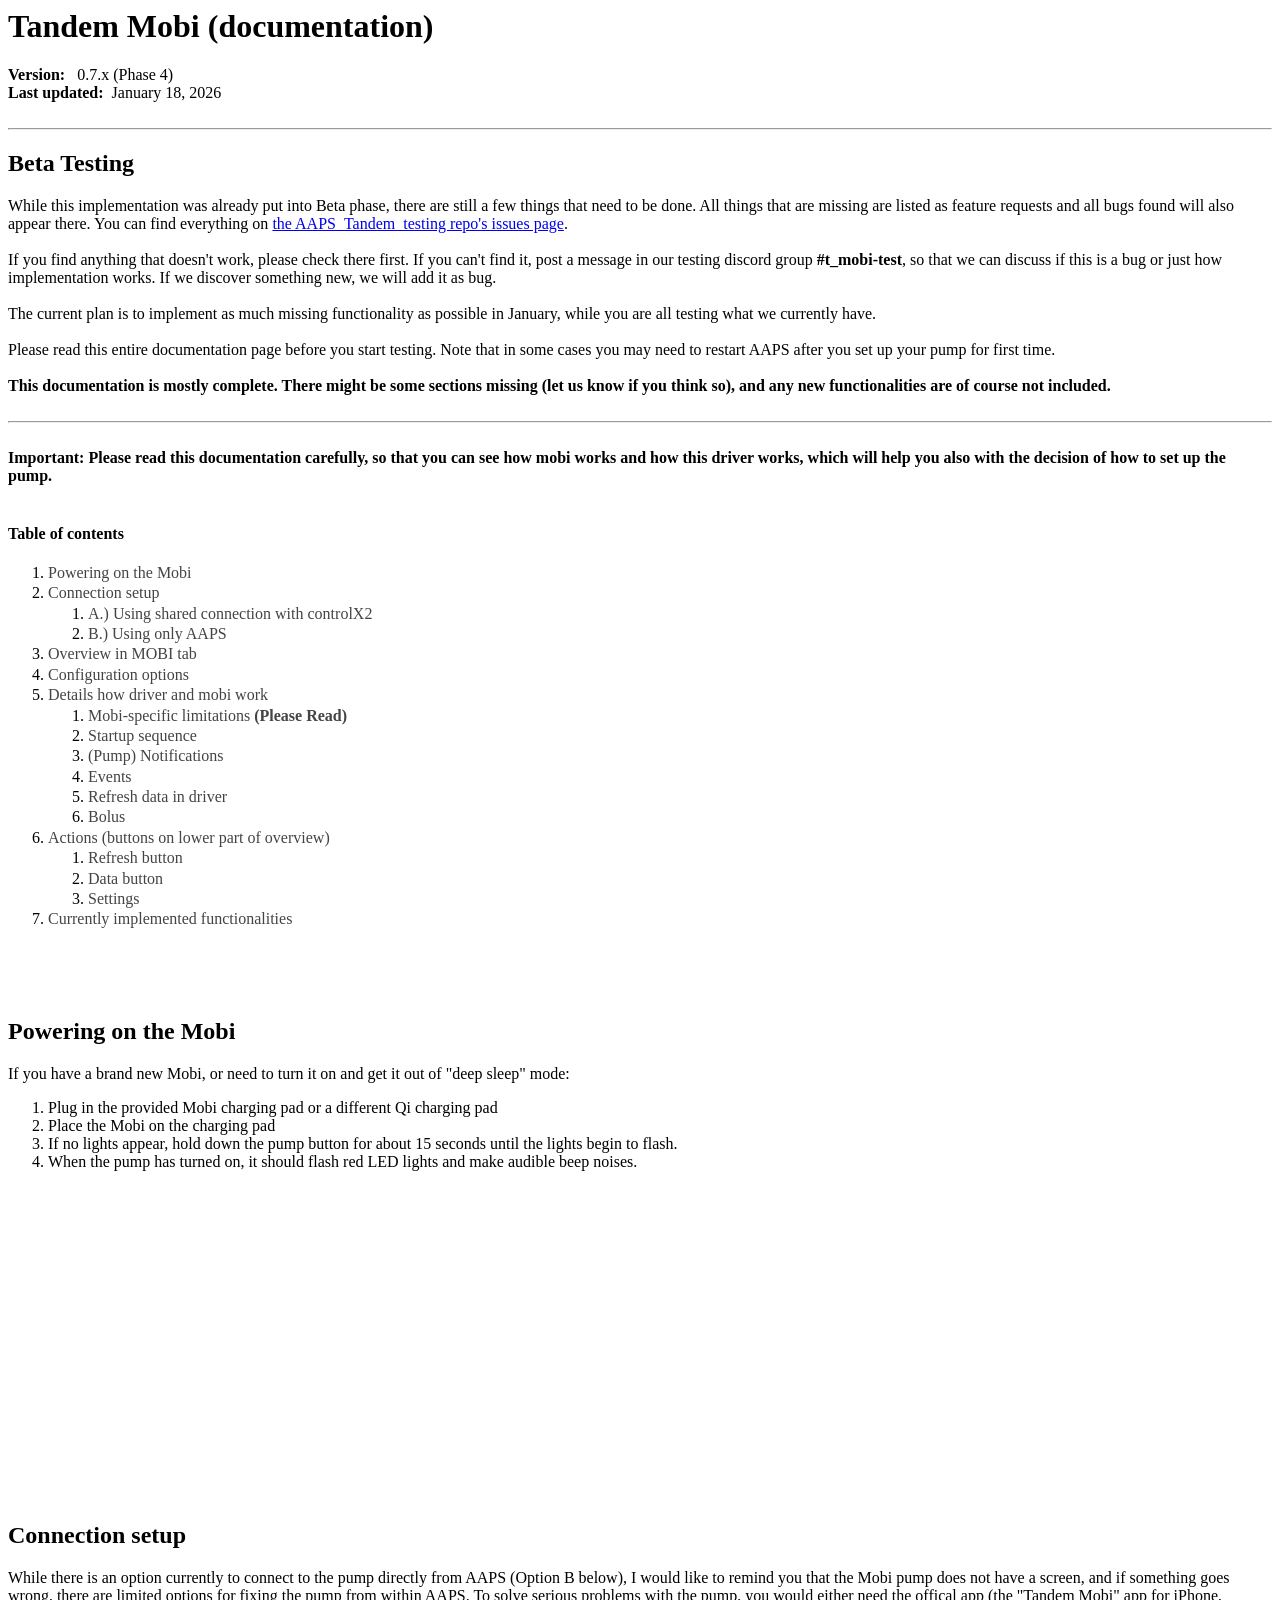
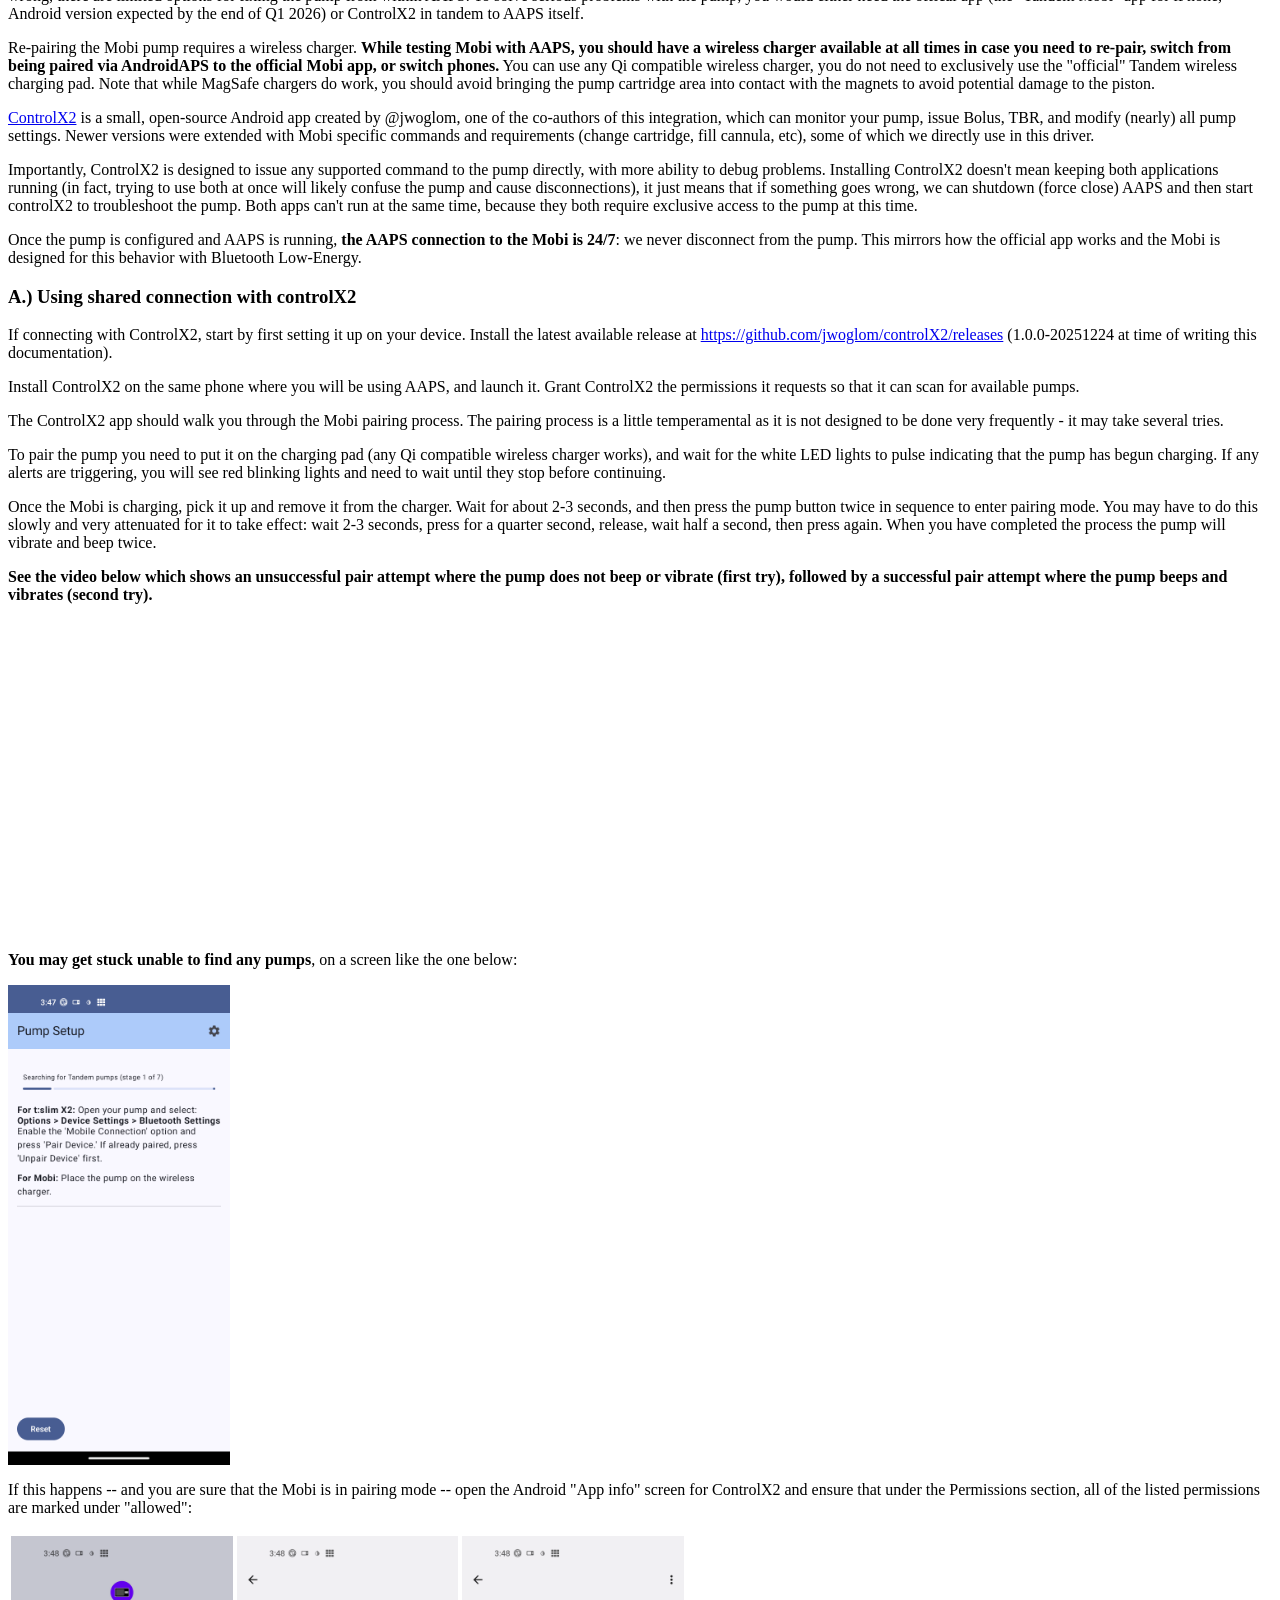
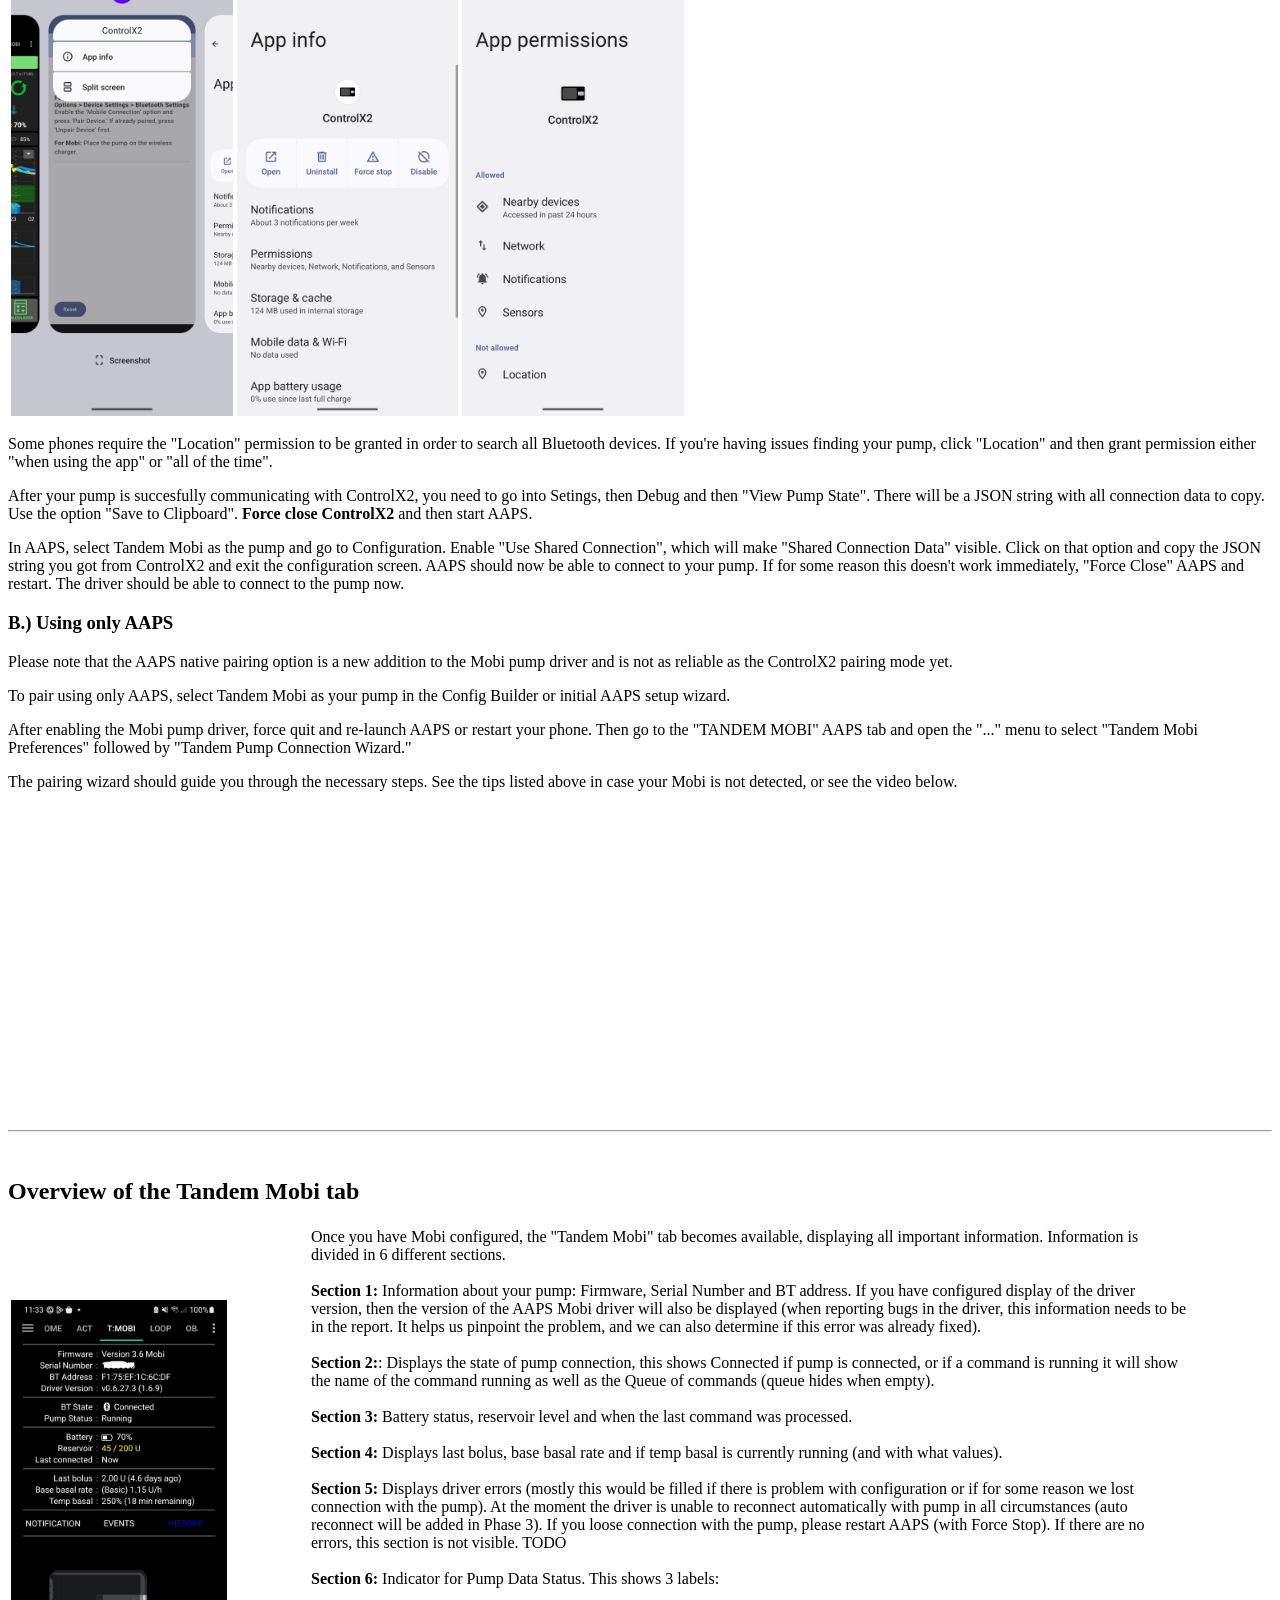
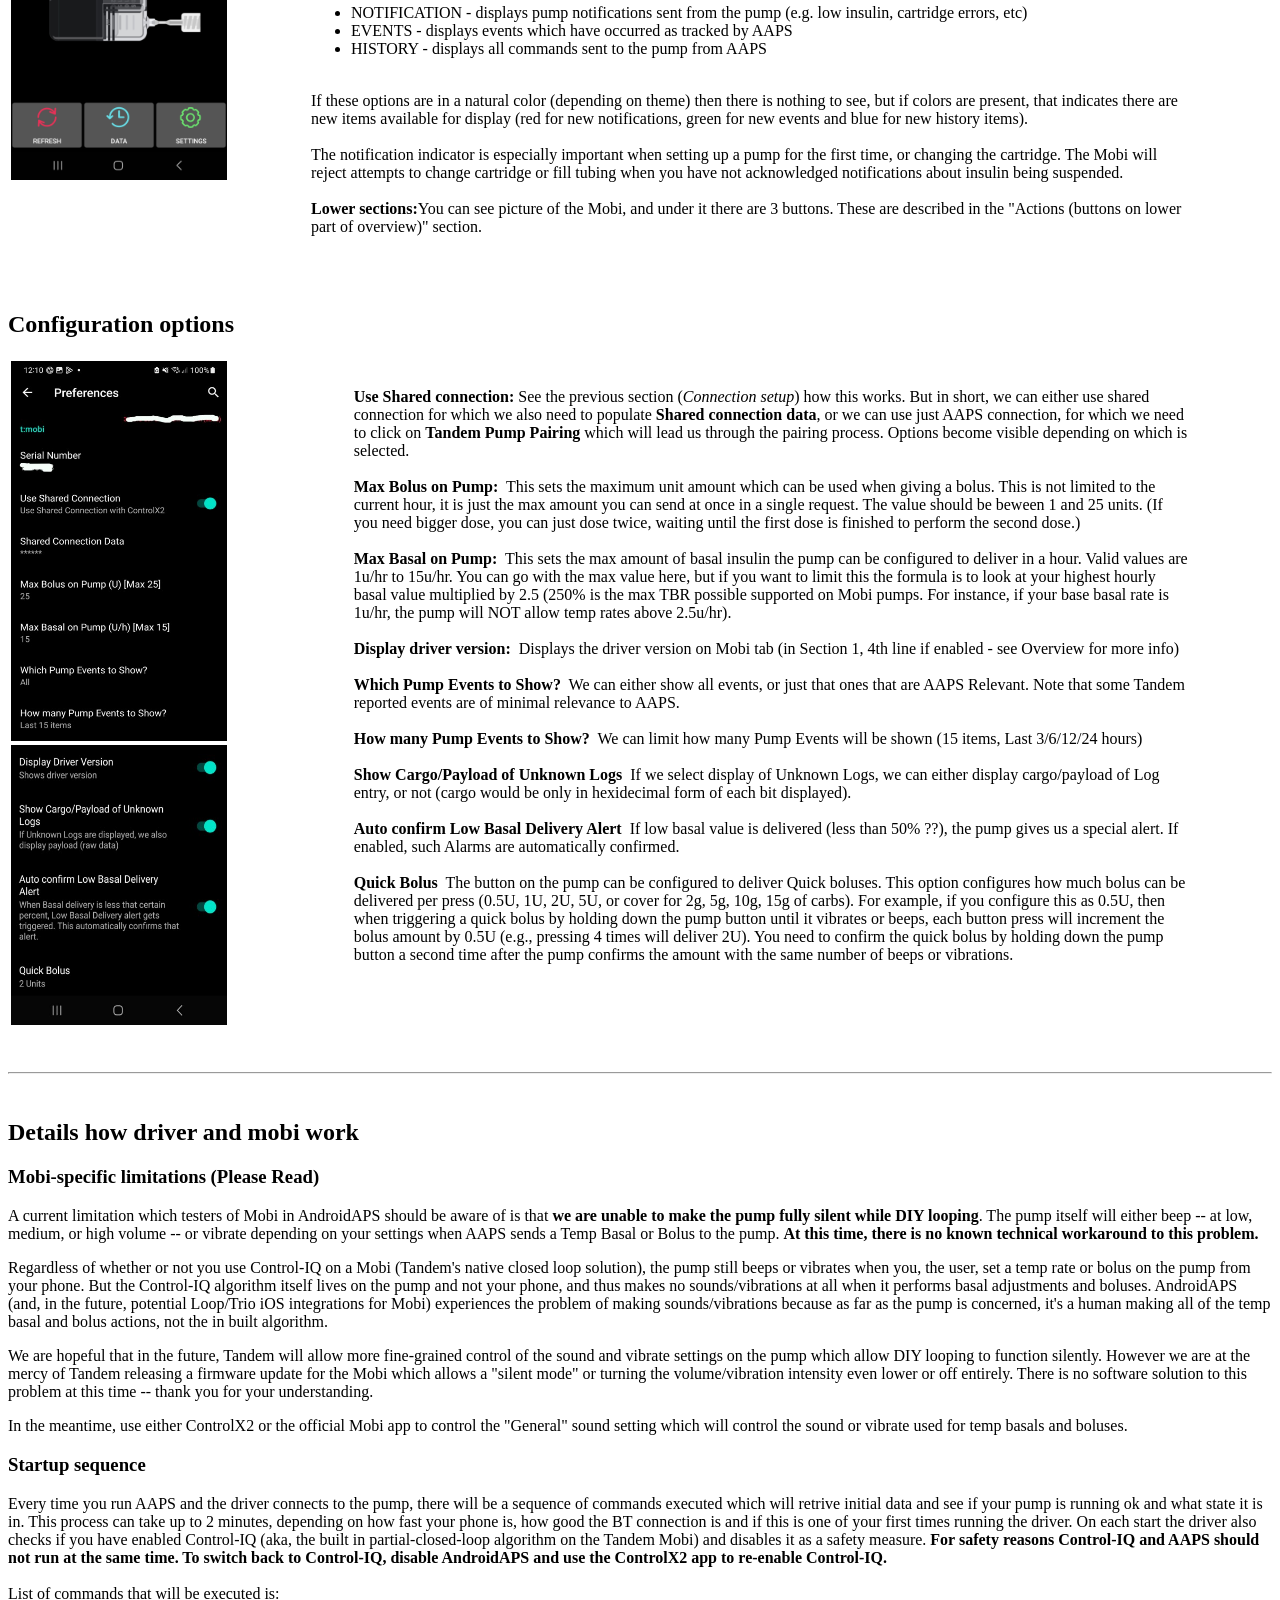
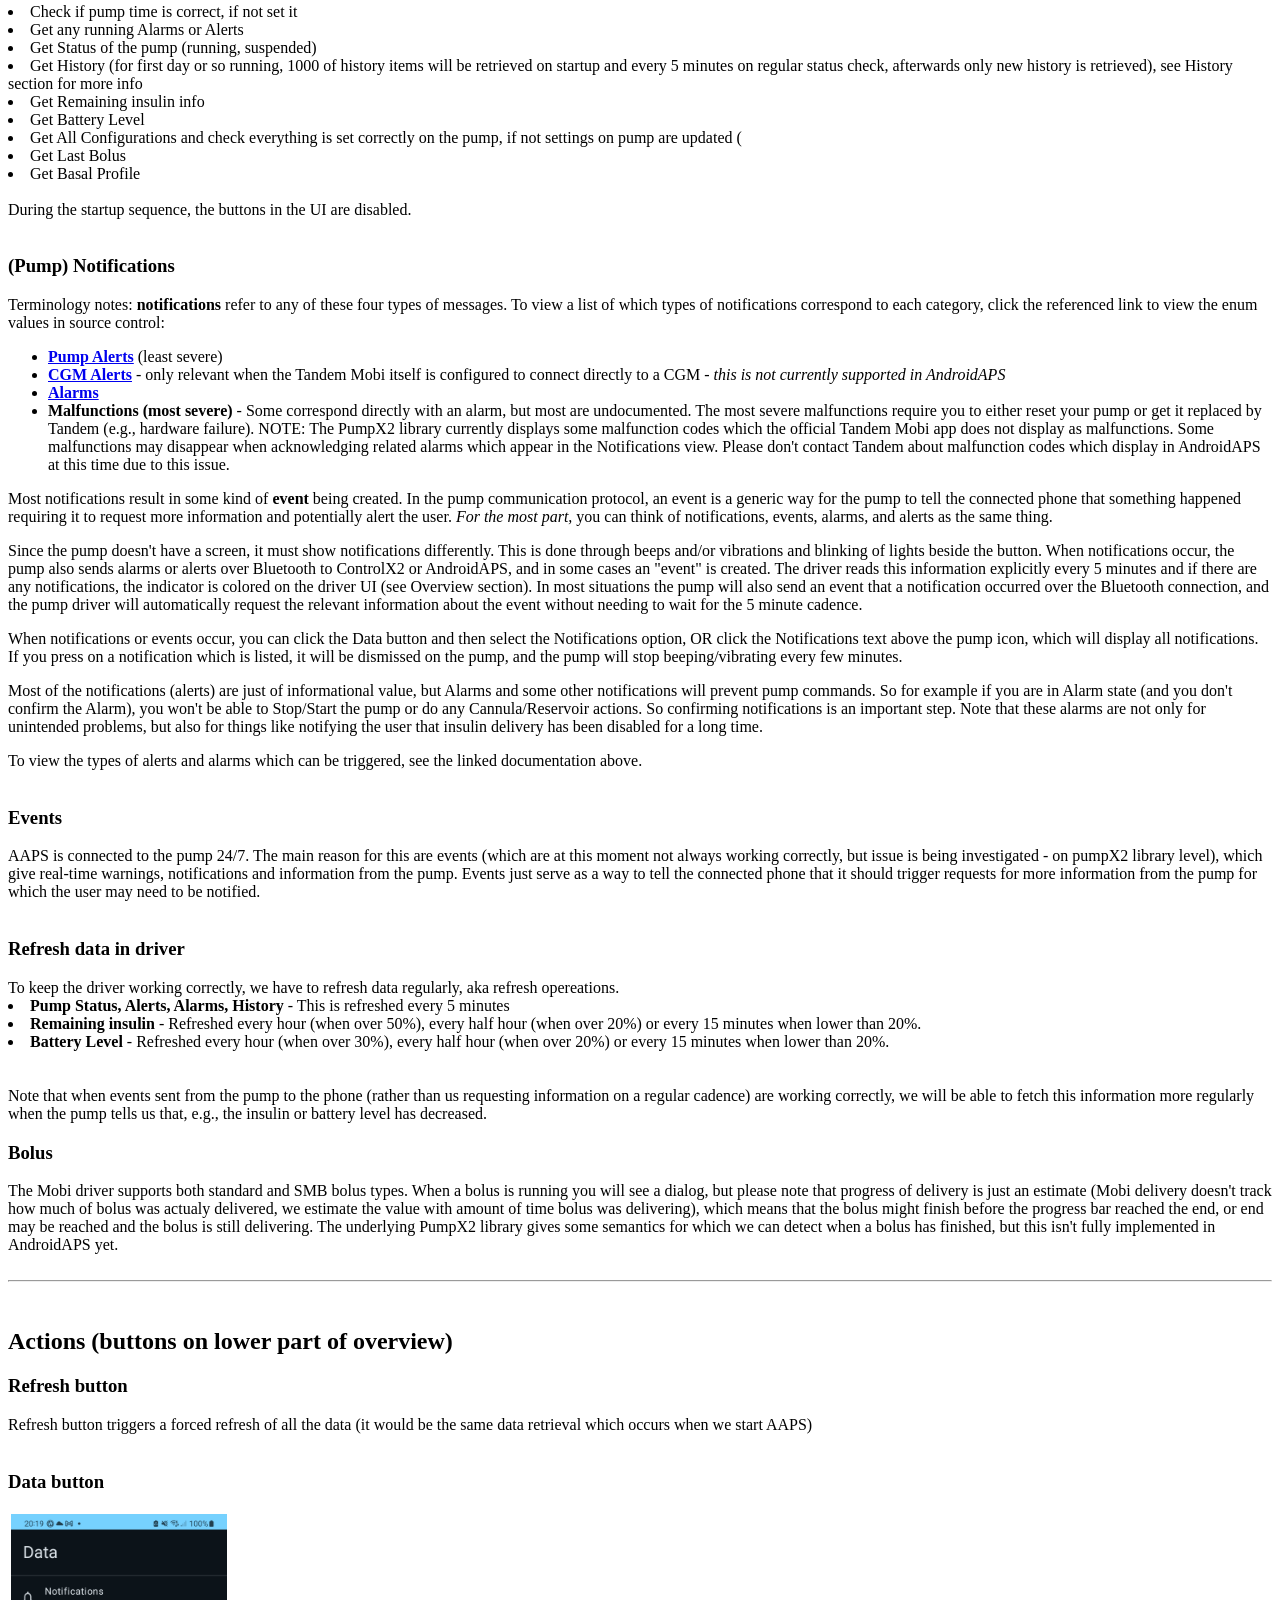
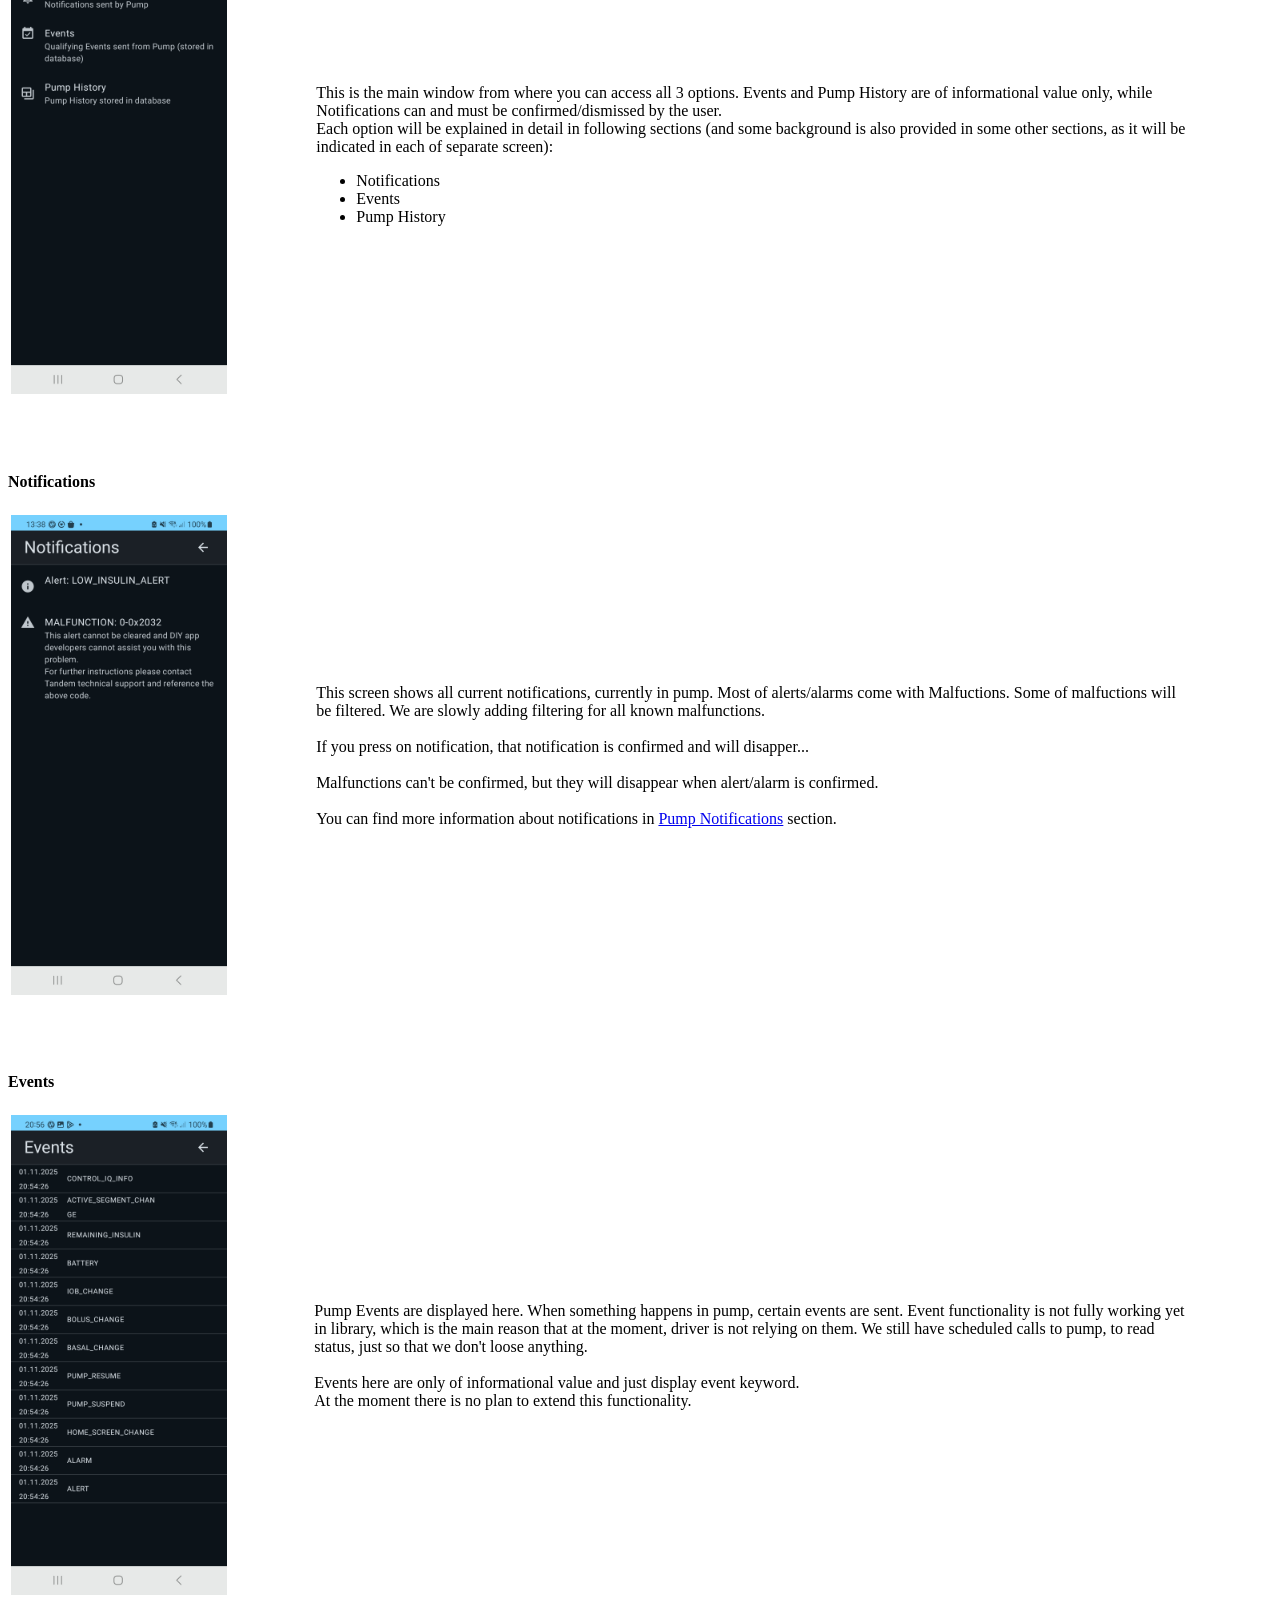
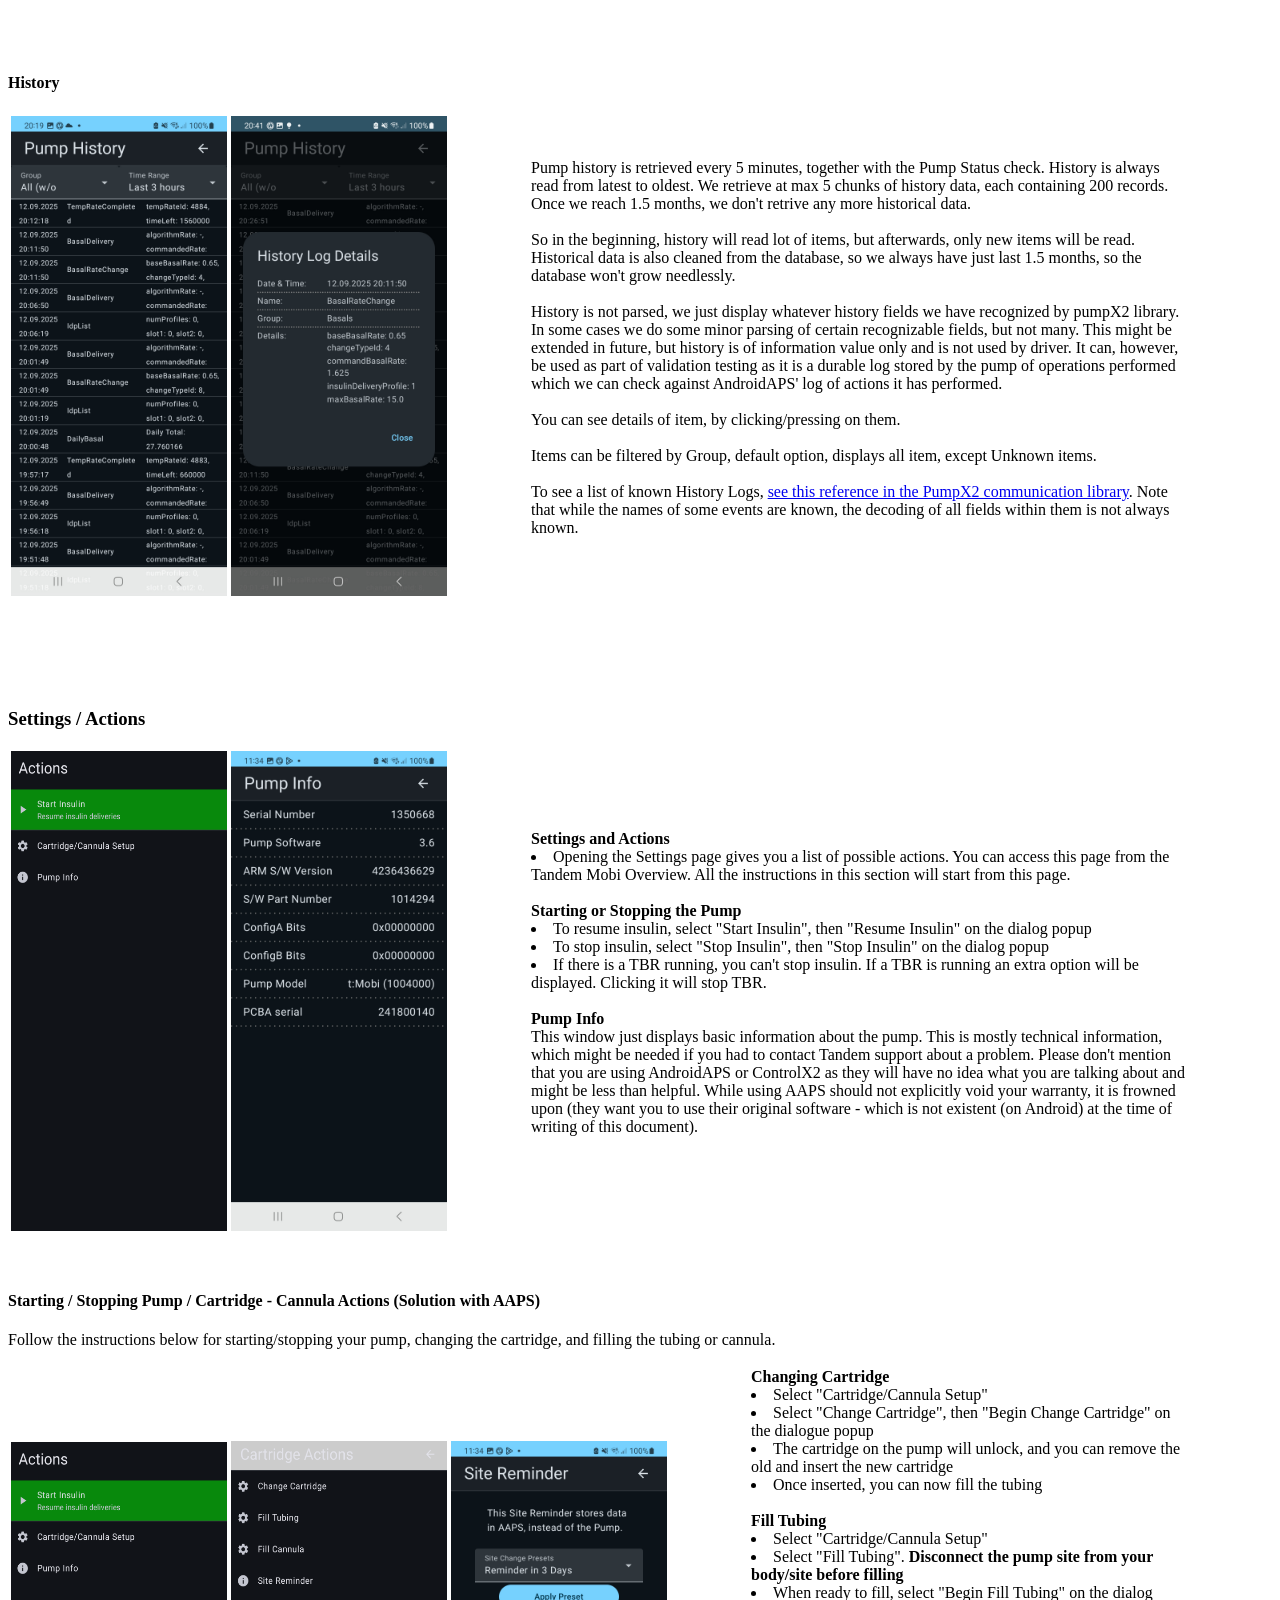
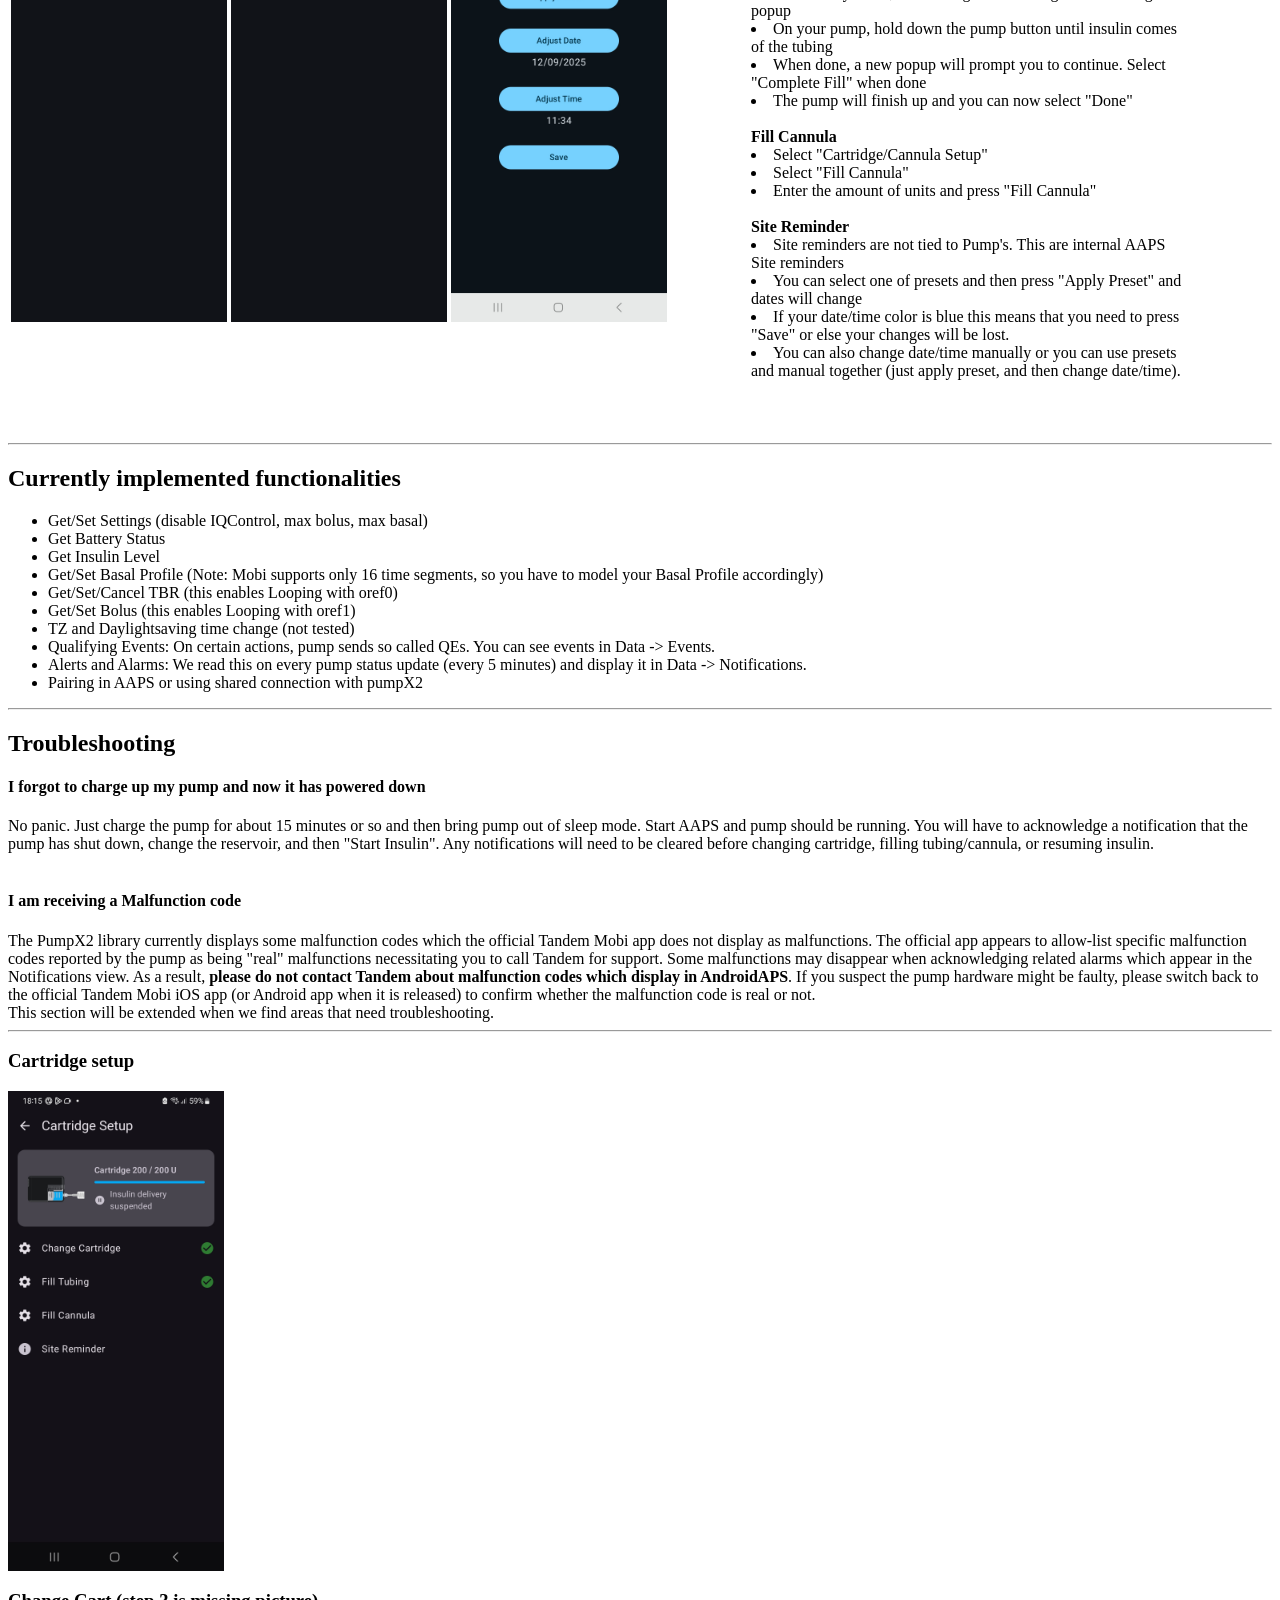
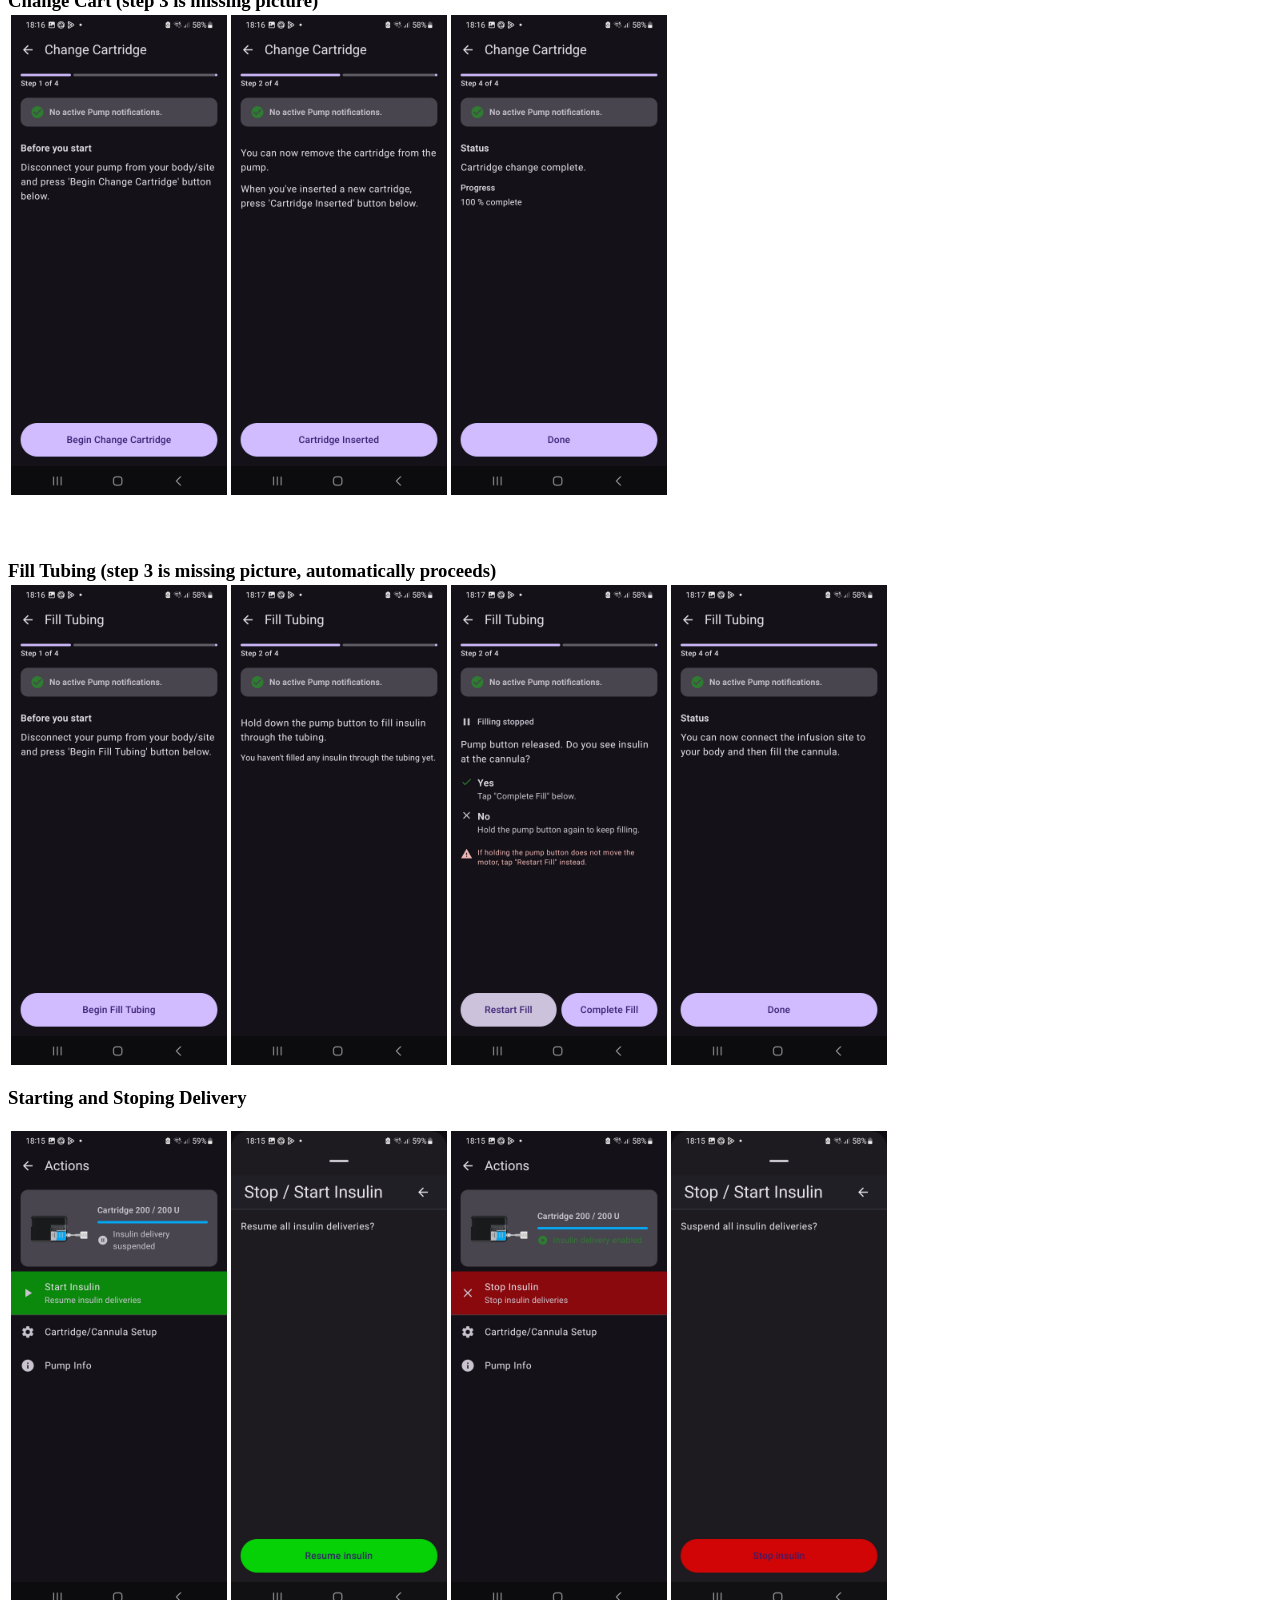
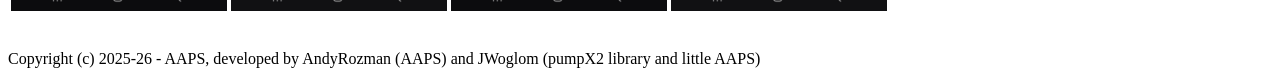
<file: docs/index.html>
<html>
<head>

<style>
#toc { position: relative; top: 0 }
#toc ul { list-style: none; margin: .25rem 0 .25rem .75rem; padding: 0; }
#toc > ul { margin-left: 0; }
#toc a { text-decoration: none; color: #444; }
#toc a.active { font-weight: 600; color: #000; }
#toc li { margin: .15rem 0; }
</style>

</head>	

<body>



<h1 id="t-mobi-documentation">Tandem Mobi (documentation)</h1>

<b>Version:</b>&nbsp;&nbsp; 0.7.x (Phase 4)<br>
<b>Last updated:</b>&nbsp;&nbsp;January 18, 2026<br><br>


<hr>

<h2>Beta Testing</h2>

While this implementation was already put into Beta phase, there are still a few things that need to be done. All things that are missing are listed as feature requests and all bugs found will also appear there. You can find everything on <a href="https://github.com/andyrozman/AAPS_Tandem_Testing/issues">the AAPS_Tandem_testing repo's issues page</a>.<br><br>

If you find anything that doesn't work, please check there first. If you can't find it, post a message in our testing discord group <b>#t_mobi-test</b>, so that we can discuss if this is a bug or just how implementation works. If we discover something new, we will add it as bug. <br><br>

The current plan is to implement as much missing functionality as possible in January, while you are all testing what we currently have.<br><br>

Please read this entire documentation page before you start testing. Note that in some cases you may need to restart AAPS after you set up your pump for first time.


<br><br>
<b>This documentation is mostly complete. There might be some sections missing (let us know if you think so), and any new functionalities are of course not included.</b>
<br><br>


<hr>




<br>


<b>Important: Please read this documentation carefully, so that you can see how mobi works and how this driver works, which will help you also with the decision of how to set up the pump.</b>

<br><br>


<h4>Table of contents</h4>

<aside id="toc"><nav class="toc">
	<ol>
		<li><a href="#powering-on-mobi">Powering on the Mobi</a></li>
		<li><a href="#connection-setup">Connection setup</a></li>
		<ol>
			<li><a href="#a-using-shared-connection">A.) Using shared connection with controlX2</a></li>
			<li><a href="#b-using-only-aaps">B.) Using only AAPS</a></li>
		</ol>
		
		<li><a href="#overview">Overview in MOBI tab</a></li>
			
		<li><a href="#configuration-options">Configuration options</a></li>
			
		<li><a href="#mobi-details">Details how driver and mobi work</a></li>
			<ol>
				<li><a href="#mobi-details-limitations">Mobi-specific limitations <b>(Please Read)</b></a></li>
				<li><a href="#mobi-details-startup-sequence">Startup sequence</a></li>
				<li><a href="#mobi-details-pump-notifications">(Pump) Notifications</a></li>
				<li><a href="#mobi-details-events">Events</a></li>
				<li><a href="#mobi-details-pump-refresh">Refresh data in driver</a></li>
				<li><a href="#mobi-details-bolus">Bolus</a></li>
			</ol>

		<li><a href="#actions">Actions (buttons on lower part of overview)</a></li>
		<ol>
			<li><a href="#actions-refresh">Refresh button</a></li>
			<li><a href="#data-button">Data button</a></li>
			<li><a href="#settings-button">Settings</a></li>
		</ol>
			
		<li>
			<a href="#currently-implemented-functionalities">Currently implemented functionalities</a>
		</li>
	</ol>
	</nav>
</aside>
<br>


<br><br>

<h2 id="powering-on-mobi">Powering on the Mobi</h2>

<p>
If you have a brand new Mobi, or need to turn it on and get it out of "deep sleep" mode:
</p>

<ol>
	<li>Plug in the provided Mobi charging pad or a different Qi charging pad</li>
	<li>Place the Mobi on the charging pad</li>
	<li>If no lights appear, hold down the pump button for about 15 seconds until the lights begin to flash.</li>
	<li>When the pump has turned on, it should flash red LED lights and make audible beep noises.</li>
</ol>

<iframe width="560" height="315" src="https://www.youtube.com/embed/nc2VPbao0fs?si=O1J9_QWh5SiorxDO" title="YouTube video player" frameborder="0" allow="accelerometer; autoplay; clipboard-write; encrypted-media; gyroscope; picture-in-picture; web-share" referrerpolicy="strict-origin-when-cross-origin" allowfullscreen></iframe>


<h2 id="connection-setup">Connection setup</h2>

<p>
While there is an option currently to connect to the pump directly from AAPS (Option B below), I would like to remind you that the Mobi pump does not have a screen, and if something goes wrong, there are limited options for fixing the pump from within AAPS. To solve serious problems with the pump, you would either need the offical app (the "Tandem Mobi" app for iPhone, Android version expected by the end of Q1 2026) or ControlX2 in tandem to AAPS itself. 
</p>

<p>
Re-pairing the Mobi pump requires a wireless charger. <b>While testing Mobi with AAPS, you should have a wireless charger available at all times in case you need to re-pair, switch from being paired via AndroidAPS to the official Mobi app, or switch phones.</b> You can use any Qi compatible wireless charger, you do not need to exclusively use the "official" Tandem wireless charging pad. Note that while MagSafe chargers do work, you should avoid bringing the pump cartridge area into contact with the magnets to avoid potential damage to the piston.
</p>

<p><a href="https://github.com/jwoglom/controlX2" target="_blank">ControlX2</a> is a small, open-source Android app created by @jwoglom, one of the co-authors of this integration, which can monitor your pump, issue Bolus, TBR, and modify (nearly) all pump settings. Newer versions were extended with Mobi specific commands and requirements (change cartridge, fill cannula, etc), some of which we directly use in this driver.
</p>

<p>
Importantly, ControlX2 is designed to issue any supported command to the pump directly, with more ability to debug problems. Installing ControlX2 doesn't mean keeping both applications running (in fact, trying to use both at once will likely confuse the pump and cause disconnections), it just means that if something goes wrong, we can shutdown (force close) AAPS and then start controlX2 to troubleshoot the pump. Both apps can't run at the same time, because they both require exclusive access to the pump at this time.</p>

<p>
Once the pump is configured and AAPS is running, <b>the AAPS connection to the Mobi is 24/7</b>: we never disconnect from the pump. This mirrors how the official app works and the Mobi is designed for this behavior with Bluetooth Low-Energy.
</p>

<h3 id="a-using-shared-connection">A.) Using shared connection with controlX2</h3>

<p>
If connecting with ControlX2, start by first setting it up on your device. Install the latest available release at <a href="https://github.com/jwoglom/controlX2/releases">https://github.com/jwoglom/controlX2/releases</a> (1.0.0-20251224 at time of writing this documentation).
</p>

<p>Install ControlX2 on the same phone where you will be using AAPS, and launch it. Grant ControlX2 the permissions it requests so that it can scan for available pumps.</p>




<p>The ControlX2 app should walk you through the Mobi pairing process. The pairing process is a little temperamental as it is not designed to be done very frequently - it may take several tries.</p>


<p>To pair the pump you need to put it on the charging pad (any Qi compatible wireless charger works), and wait for the white LED lights to pulse indicating that the pump has begun charging. If any alerts are triggering, you will see red blinking lights and need to wait until they stop before continuing.
</p>

<p>Once the Mobi is charging, pick it up and remove it from the charger. Wait for about 2-3 seconds, and then press the pump button twice in sequence to enter pairing mode. You may have to do this slowly and very attenuated for it to take effect: wait 2-3 seconds, press for a quarter second, release, wait half a second, then press again. When you have completed the process the pump will vibrate and beep twice.
</p>


<p><b>See the video below which shows an unsuccessful pair attempt where the pump does not beep or vibrate (first try), followed by a successful pair attempt where the pump beeps and vibrates (second try).</b></p>

<iframe width="560" height="315" src="https://www.youtube.com/embed/u6wuikEiY8Y?si=EtaQcazjwF19vm9A" title="YouTube video player" frameborder="0" allow="accelerometer; autoplay; clipboard-write; encrypted-media; gyroscope; picture-in-picture; web-share" referrerpolicy="strict-origin-when-cross-origin" allowfullscreen></iframe>



<p><b>You may get stuck unable to find any pumps</b>, on a screen like the one below:</p>

<img src="./pics/controlx2_pairing_stuck.png" height="480" />

<br />

<p>
If this happens -- and you are sure that the Mobi is in pairing mode -- open the Android "App info" screen for ControlX2 and ensure that under the Permissions section, all of the listed permissions are marked under "allowed":
</p>

<table>
	<tr>
		<td>
			<img src="./pics/controlx2_appinfo_1.png" height="480" />
		</td>
		<td>
			<img src="./pics/controlx2_appinfo_2.png" height="480" />
		</td>
		<td>
			<img src="./pics/controlx2_appinfo_3.png" height="480" />
		</td>
	</tr>
</table>

<p>
	Some phones require the "Location" permission to be granted in order to search all Bluetooth devices. If you're having issues finding your pump, click "Location" and then grant permission either "when using the app" or "all of the time".
</p>

<p>After your pump is succesfully communicating with ControlX2, you need to go into Setings, then Debug and then "View Pump State". There will be a JSON string with all connection data to copy. Use the option &quot;Save to Clipboard&quot;. <b>Force close ControlX2</b> and then start AAPS.
</p>
<p>
In AAPS, select Tandem Mobi as the pump and go to Configuration. Enable &quot;Use Shared Connection&quot;, which will make &quot;Shared Connection Data&quot; visible. Click on that option and copy the JSON string you got from ControlX2 and exit the configuration screen. AAPS should now be able to connect to your pump. If for some reason this doesn&#39;t work immediately, &quot;Force Close&quot; AAPS and restart. The driver should be able to connect to the pump now.</p>




<h3 id="b-using-only-aaps">B.) Using only AAPS</h3>
<p>
Please note that the AAPS native pairing option is a new addition to the Mobi pump driver and is not as reliable as the ControlX2 pairing mode yet.
</p>

<p>
To pair using only AAPS, select Tandem Mobi as your pump in the Config Builder or initial AAPS setup wizard.
</p>

<p>
After enabling the Mobi pump driver, force quit and re-launch AAPS or restart your phone. Then go to the "TANDEM MOBI" AAPS tab and open the "..." menu to select "Tandem Mobi Preferences" followed by "Tandem Pump Connection Wizard."
</p>

<p>
The pairing wizard should guide you through the necessary steps. See the tips listed above in case your Mobi is not detected, or see the video below.
</p>


<iframe width="560" height="315" src="https://www.youtube.com/embed/wsXEqxq8lGg?si=_dJgX8SW_7qELPxx" title="YouTube video player" frameborder="0" allow="accelerometer; autoplay; clipboard-write; encrypted-media; gyroscope; picture-in-picture; web-share" referrerpolicy="strict-origin-when-cross-origin" allowfullscreen></iframe>


<hr>
<br>

<h2 id="overview">Overview of the Tandem Mobi tab</h2>

<table>
<tr>
	<td>
		<img src="./pics/overview_v2.jpg" height="480" width="216" alt="Overview">
	</td>
	<td>
		
		<blockquote><blockquote>
		
		Once you have Mobi configured, the "Tandem Mobi" tab becomes available, displaying all important information. Information is divided in 6 different sections.<br><br>
	
	<b>Section 1:</b> Information about your pump: Firmware, Serial Number and BT address. If you have configured display of the driver version, then the version of the AAPS Mobi driver will also be displayed (when reporting bugs in the driver, this information needs to be in the report. It helps us pinpoint the problem, and we can also determine if this error was already fixed). <br><br>
	
	<b>Section 2:</b>: Displays the state of pump connection, this shows Connected if pump is connected, or if a command is running it will show the name of the command running as well as the Queue of commands (queue hides when empty). <br><br>
	
	<b>Section 3:</b> Battery status, reservoir level and when the last command was processed. <br><br>
	
	<b>Section 4:</b> Displays last bolus, base basal rate and if temp basal is currently running (and with what values). <br><br>
	
	<b>Section 5:</b> Displays driver errors (mostly this would be filled if there is problem with configuration or if for some reason we lost connection with the pump). At the moment the driver is unable to reconnect automatically with pump in all circumstances (auto reconnect will be added in Phase 3). If you loose connection with the pump, please restart AAPS (with Force Stop). If there are no errors, this section is not visible. TODO<br><br>
	
	<b>Section 6:</b> Indicator for Pump Data Status. This shows 3 labels:
	<ul>
		<li>NOTIFICATION - displays pump notifications sent from the pump (e.g. low insulin, cartridge errors, etc)</li>
		<li>EVENTS - displays events which have occurred as tracked by AAPS</li>
		<li>HISTORY - displays all commands sent to the pump from AAPS</li>
	</ul>
	<br>
	If these options are in a natural color (depending on theme) then there is nothing to see, but if colors are present, that indicates there are new items available for display (red for new notifications, green for new events and blue for new history items). <br><br>

	The notification indicator is especially important when setting up a pump for the first time, or changing the cartridge. The Mobi will reject attempts to change cartridge or fill tubing when you have not acknowledged notifications about insulin being suspended.

	<br><br>
	
	<b>Lower sections:</b>You can see picture of the Mobi, and under it there are 3 buttons. These are described in the "Actions (buttons on lower part of overview)" section.
	
	
	</blockquote></blockquote>
	
	</td>
</tr>


</table>



<br><br>

<h2 id="configuration-options">Configuration options</h2>

<table>
<tr>
	<td>
		
		<img src="./pics/pref_v2_up.jpg" height="380" width="216" alt="Settings 1"> &nbsp;
		<img src="./pics/pref_v2_down.jpg" height="280" width="216" alt="Settings 2">
		
		</td>

	<td> 
		<blockquote><blockquote>
		
		<b>Use Shared connection: </b> See the previous section (<i>Connection setup</i>) how this works. But in short, we can either use shared connection for which we also need to populate <b>Shared connection data</b>, or we can use just AAPS connection, for which we need to click
		on <b>Tandem Pump Pairing</b> which will lead us through the pairing process. Options become visible depending on which is selected.<br><br>
		 
		<b>Max Bolus on Pump:</b>&nbsp;&nbsp;This sets the maximum unit amount which can be used when giving a bolus. This is not limited to the current hour, it is just the max amount you can send at once in a single request. The value should be beween 1 and 25 units. (If you need bigger dose, you can just dose twice, waiting until the first dose is finished to perform the second dose.)<br><br>
		
		<b>Max Basal on Pump:</b>&nbsp;&nbsp;This sets the max amount of basal insulin the pump can be configured to deliver in a hour. Valid values are 1u/hr to 15u/hr. You can go with the max value here, but if you want to limit this the formula is to look at your highest hourly basal value multiplied by 2.5 (250% is the max TBR possible supported on Mobi pumps. For instance, if your base basal rate is 1u/hr, the pump will NOT allow temp rates above 2.5u/hr).<br><br>
		
		<b>Display driver version:</b>&nbsp;&nbsp;Displays the driver version on Mobi tab (in Section 1, 4th line if enabled - see Overview for more info)<br><br>
		
		<b>Which Pump Events to Show?</b>&nbsp;&nbsp;We can either show all events, or just that ones that are AAPS Relevant. Note that some Tandem reported events are of minimal relevance to AAPS.<br><br>
		
		<b>How many Pump Events to Show?</b>&nbsp;&nbsp;We can limit how many Pump Events will be shown (15 items, Last 3/6/12/24 hours)<br><br>

		<b>Show Cargo/Payload of Unknown Logs</b>&nbsp;&nbsp;If we select display of Unknown Logs, we can either display cargo/payload of Log entry, or not (cargo would be only in hexidecimal form of each bit displayed).<br><br>
		
		<b>Auto confirm Low Basal Delivery Alert</b>&nbsp;&nbsp;If low basal value is delivered (less than 50% ??), the pump gives us a special alert. If enabled, such Alarms are automatically confirmed.<br><br>

		<b>Quick Bolus</b>&nbsp;&nbsp;The button on the pump can be configured to deliver Quick boluses. This option configures how much bolus can be delivered per press (0.5U, 1U, 2U, 5U, or cover for 2g, 5g, 10g, 15g of carbs). For example, if you configure this as 0.5U, then when triggering a quick bolus by holding down the pump button until it vibrates or beeps, each button press will increment the bolus amount by 0.5U (e.g., pressing 4 times will deliver 2U). You need to confirm the quick bolus by holding down the pump button a second time after the pump confirms the amount with the same number of beeps or vibrations.<br><br>

		</blockquote></blockquote>		
	</td>


</tr>


</table>






<br><br>
<hr>
<br>


<h2 id="mobi-details">Details how driver and mobi work</h2>


<h3 id="mobi-details-limitations">Mobi-specific limitations <b>(Please Read)</b></h3>

<p>
	A current limitation which testers of Mobi in AndroidAPS should be aware of is that <b>we are unable to make the pump fully silent while DIY looping</b>.
	The pump itself will either beep -- at low, medium, or high volume -- or vibrate depending on your settings when AAPS sends a Temp Basal or Bolus to the pump.
	<b>At this time, there is no known technical workaround to this problem.</b>
</p>

<p>
	Regardless of whether or not you use Control-IQ on a Mobi (Tandem's native closed loop solution), the pump still beeps or vibrates when you, the user, set a temp rate or bolus on the pump from your phone.
	But the Control-IQ algorithm itself lives on the pump and not your phone, and thus makes no sounds/vibrations at all when it performs basal adjustments and boluses.
	AndroidAPS (and, in the future, potential Loop/Trio iOS integrations for Mobi) experiences the problem of making sounds/vibrations because as far as the pump is concerned, it's a human making all of the temp basal and bolus actions, not the in built algorithm.
</p>

<p>
	We are hopeful that in the future, Tandem will allow more fine-grained control of the sound and vibrate settings on the pump which allow DIY looping to function silently.
	However we are at the mercy of Tandem releasing a firmware update for the Mobi which allows a "silent mode" or turning the volume/vibration intensity even lower or off entirely.
	There is no software solution to this problem at this time -- thank you for your understanding.
</p>

<p>
	In the meantime, use either ControlX2 or the official Mobi app to control the "General" sound setting which will control the sound or vibrate used for temp basals and boluses.
</p>

<h3 id="mobi-details-startup-sequence">Startup sequence</h3>

Every time you run AAPS and the driver connects to the pump, there will be a sequence of commands executed which will retrive initial data and see if your pump is running ok and what state it is in. This process can take up to 2 minutes, depending on how fast your phone is, how good the BT connection is and if this is one of your first times running the driver. On each start the driver also checks if you have enabled Control-IQ (aka, the built in partial-closed-loop algorithm on the Tandem Mobi) and disables it as a safety measure. <b>For safety reasons Control-IQ and AAPS should not run at the same time. To switch back to Control-IQ, disable AndroidAPS and use the ControlX2 app to re-enable Control-IQ.</b>
<br>
<br>
List of commands that will be executed is:

<li>Check if pump time is correct, if not set it</li>
<li>Get any running Alarms or Alerts</li>
<li>Get Status of the pump (running, suspended)</li>
<li>Get History (for first day or so running, 1000 of history items will be retrieved on startup and every 5 minutes on regular status check, afterwards only new history is retrieved), see History section for more info</li>
<li>Get Remaining insulin info</li>
<li>Get Battery Level</li>
<li>Get All Configurations and check everything is set correctly on the pump, if not settings on pump are updated (</li>
<li>Get Last Bolus</li>
<li>Get Basal Profile</li>

<br>
During the startup sequence, the buttons in the UI are disabled.


<br>
<br>


<h3 id="mobi-details-pump-notifications">(Pump) Notifications</h3>

<p>Terminology notes: <b>notifications</b> refer to any of these four types of messages. To view a list of which types of notifications correspond to each category, click the referenced link to view the enum values in source control:</p>

	<ul>
		<li><b><a href="https://jwoglom.github.io/pumpX2/javadoc/messages/com/jwoglom/pumpx2/pump/messages/response/currentStatus/AlertStatusResponse.AlertResponseType.html">Pump Alerts</a></b> (least severe)</li>
		<li><b><a href="https://jwoglom.github.io/pumpX2/javadoc/messages/com/jwoglom/pumpx2/pump/messages/response/currentStatus/CGMAlertStatusResponse.CGMAlert.html">CGM Alerts</a></b> - only relevant when the Tandem Mobi itself is configured to connect directly to a CGM - <i>this is not currently supported in AndroidAPS</i></li>
		<li><b><a href="https://jwoglom.github.io/pumpX2/javadoc/messages/com/jwoglom/pumpx2/pump/messages/response/currentStatus/AlarmStatusResponse.AlarmResponseType.html">Alarms</a></b></li>
		<li><b>Malfunctions (most severe)</b> - Some correspond directly with an alarm, but most are undocumented. The most severe malfunctions require you to either reset your pump or get it replaced by Tandem (e.g., hardware failure). NOTE: The PumpX2 library currently displays some malfunction codes which the official Tandem Mobi app does not display as malfunctions. Some malfunctions may disappear when acknowledging related alarms which appear in the Notifications view. Please don't contact Tandem about malfunction codes which display in AndroidAPS at this time due to this issue.</li>
	</ul>

<p>Most notifications result in some kind of <b>event</b> being created. In the pump communication protocol, an event is a generic way for the pump to tell the connected phone that something happened requiring it to request more information and potentially alert the user. <i>For the most part,</i> you can think of notifications, events, alarms, and alerts as the same thing.</p>

<p>Since the pump doesn't have a screen, it must show notifications differently. This is done through beeps and/or vibrations and blinking of lights beside the button. When notifications occur, the pump also sends alarms or alerts over Bluetooth to ControlX2 or AndroidAPS, and in some cases an "event" is created. The driver reads this information explicitly every 5 minutes and if there are any notifications, the indicator is colored on the driver UI (see Overview section). In most situations the pump will also send an event that a notification occurred over the Bluetooth connection, and the pump driver will automatically request the relevant information about the event without needing to wait for the 5 minute cadence.</p>

<p>When notifications or events occur, you can click the Data button and then select the Notifications option, OR click the Notifications text above the pump icon, which will display all notifications. If you press on a notification which is listed, it will be dismissed on the pump, and the pump will stop beeping/vibrating every few minutes.</p>

<p>
Most of the notifications (alerts) are just of informational value, but Alarms and some other notifications will prevent pump commands. So for example if you are in Alarm state (and you don't confirm the Alarm), you won't be able to Stop/Start the pump or do any Cannula/Reservoir actions. So confirming notifications is an important step. Note that these alarms are not only for unintended problems, but also for things like notifying the user that insulin delivery has been disabled for a long time.
</p>

To view the types of alerts and alarms which can be triggered, see the linked documentation above.

<br>
<br>


<h3 id="mobi-details-events">Events</h3>

AAPS is connected to the pump 24/7. The main reason for this are events (which are at this moment not always working correctly, but issue is being investigated - on pumpX2 library level), which give real-time warnings, notifications and information from the pump. Events just serve as a way to tell the connected phone that it should trigger requests for more information from the pump for which the user may need to be notified. 


<br>
<br>


<h3 id="mobi-details-pump-refresh">Refresh data in driver</h3>

To keep the driver working correctly, we have to refresh data regularly, aka refresh opereations.

<li><b>Pump Status, Alerts, Alarms, History</b> - This is refreshed every 5 minutes</li>
<li><b>Remaining insulin</b> - Refreshed every hour (when over 50%), every half hour (when over 20%) or every 15 minutes when lower than 20%.</li>
<li><b>Battery Level</b> - Refreshed every hour (when over 30%), every half hour (when over 20%) or every 15 minutes when lower than 20%.</li>
<br>
<br>

Note that when events sent from the pump to the phone (rather than us requesting information on a regular cadence) are working correctly, we will be able to fetch this information more regularly when the pump tells us that, e.g., the insulin or battery level has decreased.


<h3 id="mobi-details-bolus">Bolus</h3>
The Mobi driver supports both standard and SMB bolus types. When a bolus is running you will see a dialog, but please note that progress of delivery is just an estimate (Mobi delivery doesn't track how much of bolus was actualy delivered, we estimate the value with amount of time bolus was delivering), which means that the bolus might finish before the progress bar reached the end, or end may be reached and the bolus is still delivering. The underlying PumpX2 library gives some semantics for which we can detect when a bolus has finished, but this isn't fully implemented in AndroidAPS yet.<br>


<br>
<hr>
<br>



<h2 id="actions">Actions (buttons on lower part of overview)</h2>


<h3 id="actions-refresh">Refresh button</h3>
Refresh button triggers a forced refresh of all the data (it would be the same data retrieval which occurs when we start AAPS) 

<br><br>

<h3 id="data-button">Data button</h3>


<table>
<tr>
	<td>
		
		<img src="./pics/data_main.jpg" height="480" width="216" alt="Data Main"> &nbsp;
		
	</td>

	<td> 
		<blockquote><blockquote>
			This is the main window from where you can access all 3 options. Events and Pump History are of informational value only, while Notifications can and must be confirmed/dismissed by the user.
			<br>Each option will be explained in detail in following sections (and some background is also provided in some other sections, as it will be indicated in each of separate screen):<br>
			<ul>
			<li>Notifications</li>
			<li>Events</li>
			<li>Pump History</li>
			</ul>

		</blockquote></blockquote>		
	</td>


</tr>


</table>

<br><br>



<h4 id="data-notifiction">Notifications</h4>


<table>
<tr>
	<td>
		
		<img src="./pics/data_notifications.jpg" height="480" width="216" alt="Data Main"> &nbsp;
		
	</td>

	<td> 
		<blockquote><blockquote>

	
		This screen shows all current notifications, currently in pump. Most of alerts/alarms come with Malfuctions. Some of malfuctions will be filtered. We are slowly adding filtering for all known malfunctions. <br><br>
		If you press on notification, that notification is confirmed and will disapper... <br><br>
		Malfunctions can't be confirmed, but they will disappear when alert/alarm is confirmed.<br><br>
		You can find more information about notifications in <a href="#mobi-details-pump-notifications">Pump Notifications</a> section.
		

		</blockquote></blockquote>		
	</td>


</tr>


</table>

<br><br>


<h4 id="data-events">Events</h4>


<table>
<tr>
	<td>
		
		<img src="./pics/data_events.jpg" height="480" width="216" alt="Data Main"> &nbsp;
		
	</td>

	<td> 

		<blockquote><blockquote>

		Pump Events are displayed here. When something happens in pump, certain events are sent. Event functionality is not fully working yet in library, which is the main reason that at the moment, driver is not relying on them. We still have scheduled calls to pump, to read status, just so that we don't loose anything.<br><br>
		Events here are only of informational value and just display event keyword.<br>
		At the moment there is no plan to extend this functionality.<br>

		</blockquote></blockquote>		
	</td>


</tr>


</table>

<br><br>


<h4 id="data-history">History</h4>


<table>
<tr>
	<td>
		<img src="./pics/data_pump_history.jpg" height="480" width="216" alt="History">
	</td>
	<td>
		<img src="./pics/data_pump_history_details.jpg", height="480", width="216", alt="History details">
	</td>


	<td> 
		<blockquote><blockquote>

Pump history is retrieved every 5 minutes, together with the Pump Status check. History is always read from latest to oldest. We retrieve at max 5 chunks of history data, each containing 200 records. Once we reach 1.5 months, we don't retrive any more historical data. <br><br>

So in the beginning, history will read lot of items, but afterwards, only new items will be read. Historical data is also cleaned from the database, so we always have just last 1.5 months, so the database won't grow needlessly.<br><br>

History is not parsed, we just display whatever history fields we have recognized by pumpX2 library. In some cases we do some minor parsing of certain recognizable fields, but not many. This might be extended in future, but history is of information value only and is not used by driver. It can, however, be used as part of validation testing as it is a durable log stored by the pump of operations performed which we can check against AndroidAPS' log of actions it has performed.<br><br>

You can see details of item, by clicking/pressing on them.<br><br>

Items can be filtered by Group, default option, displays all item, except Unknown items.

<br><br>

To see a list of known History Logs, <a href="https://jwoglom.github.io/pumpX2/javadoc/messages/com/jwoglom/pumpx2/pump/messages/response/historyLog/package-summary.html">see this reference in the PumpX2 communication library</a>. Note that while the names of some events are known, the decoding of all fields within them is not always known.
		

		</blockquote></blockquote>		
	</td>


</tr>


</table>

<br><br>



<br>

<br><br>


<h3 id="settings-button">Settings / Actions</h3>



<table>
<tr>
	<td>
		<img src="./pics/start_pump.png" height="480" width="216" alt="Main Settings">
	</td>
	<td>
		<img src="./pics/pump_info.jpg", height="480", width="216", alt="Pump Info">
	</td>


	<td> 
		<blockquote><blockquote>
			
			
					<b>Settings and Actions</b>
		<li>Opening the Settings page gives you a list of possible actions. You can access this page from the Tandem Mobi Overview. All the instructions in this section will start from this page.</li>
		<br>
		
		<b>Starting or Stopping the Pump</b>
		<li>To resume insulin, select "Start Insulin", then "Resume Insulin" on the dialog popup</li>
		<li>To stop insulin, select "Stop Insulin", then "Stop Insulin" on the dialog popup</li>
		<li>If there is a TBR running, you can't stop insulin. If a TBR is running an extra option will be displayed. Clicking it will stop TBR.</li>
		<br>

		<b>Pump Info</b><br>
		This window just displays basic information about the pump. This is mostly technical information, which might be needed if you had to contact Tandem support about a problem. Please don't mention that you are using AndroidAPS or ControlX2 as they will have no idea what you are talking about and might be less than helpful. While using AAPS should not explicitly void your warranty, it is frowned upon (they want you to use their original software - which is not existent (on Android) at the time of writing of this document).


		</blockquote></blockquote>		
	</td>


</tr>


</table>

<br><br>










<h4>Starting / Stopping Pump / Cartridge - Cannula Actions (Solution with AAPS)</h4>
<p>Follow the instructions below for starting/stopping your pump, changing the cartridge, and filling the tubing or cannula.</p>

<table>
<tr>
	<td><img src="./pics/start_pump.png", height="480", width="216", alt="Starting Pump"></td>
	<td><img src="./pics/cartridge_actions.png", height="481", width="216", alt="Cartridge Actions"></td>
	<td><img src="./pics/site_reminder.jpg", height="481", width="216", alt="Site Reminder"></td>

	
	
	<td>
		<blockquote><blockquote>
		<b>Changing Cartridge</b>
		<li>Select "Cartridge/Cannula Setup"</li>
		<li>Select "Change Cartridge", then "Begin Change Cartridge" on the dialogue popup</li>
		<li>The cartridge on the pump will unlock, and you can remove the old and insert the new cartridge</li>
		<li>Once inserted, you can now fill the tubing</li>
		<br>
		<b>Fill Tubing</b>
		<li>Select "Cartridge/Cannula Setup"</li>
		<li>Select "Fill Tubing". <b>Disconnect the pump site from your body/site before filling</b></li>
		<li>When ready to fill, select "Begin Fill Tubing" on the dialog popup</li>
		<li>On your pump, hold down the pump button until insulin comes of the tubing</li>
		<li>When done, a new popup will prompt you to continue. Select "Complete Fill" when done</li>
		<li>The pump will finish up and you can now select "Done"</li>
		<br>
		<b>Fill Cannula</b>
		<li>Select "Cartridge/Cannula Setup"</li>
		<li>Select "Fill Cannula"</li>
		<li>Enter the amount of units and press "Fill Cannula"</li>
		<br>
		<b>Site Reminder</b>
		<li>Site reminders are not tied to Pump's. This are internal AAPS Site reminders</li>
		<li>You can select one of presets and then press "Apply Preset" and dates will change</li>
		<li>If your date/time color is blue this means that you need to press "Save" or else your changes will be lost.</li>
		<li>You can also change date/time manually or you can use presets and manual together (just apply preset, and then change date/time).</li>
		

		</blockquote></blockquote>
	</td>

</tr>
</table>


<br><br>


<hr>

<h2 id="currently-implemented-functionalities">Currently implemented functionalities</h2>

<ul>
	<li>Get/Set Settings (disable IQControl, max bolus, max basal)</li>
	<li>Get Battery Status</li>
	<li>Get Insulin Level</li>
	<li>Get/Set Basal Profile (Note: Mobi supports only 16 time segments, so you have to model your Basal Profile accordingly)</li>
	<li>Get/Set/Cancel TBR (this enables Looping with oref0)</li>
	<li>Get/Set Bolus (this enables Looping with oref1)</li>
	<li>TZ and Daylightsaving time change (not tested)</li>
	<li>Qualifying Events: On certain actions, pump sends so called QEs. You can see events in Data -> Events.</li>
	<li>Alerts and Alarms: We read this on every pump status update (every 5 minutes) and display it in Data -> Notifications.</li>
	<li>Pairing in AAPS or using shared connection with pumpX2</li>	


</ul>



<hr>

<h2 id="troubleshooting">Troubleshooting</h2>

<h4>I forgot to charge up my pump and now it has powered down</h4>
No panic. Just charge the pump for about 15 minutes or so and then bring pump out of sleep mode. Start AAPS and pump should be running. You will have to acknowledge a notification that the pump has shut down, change the reservoir, and then "Start Insulin". Any notifications will need to be cleared before changing cartridge, filling tubing/cannula, or resuming insulin. <br><br>

<h4>I am receiving a Malfunction code</h4>
The PumpX2 library currently displays some malfunction codes which the official Tandem Mobi app does not display as malfunctions. The official app appears to allow-list specific malfunction codes reported by the pump as being "real" malfunctions necessitating you to call Tandem for support. Some malfunctions may disappear when acknowledging related alarms which appear in the Notifications view. As a result, <b>please do not contact Tandem about malfunction codes which display in AndroidAPS</b>. If you suspect the pump hardware might be faulty, please switch back to the official Tandem Mobi iOS app (or Android app when it is released) to confirm whether the malfunction code is real or not.

<br>
This section will be extended when we find areas that need troubleshooting.
<br>


<hr>

<h3>Cartridge setup</h3>


<img src="./pics/v4_cartridge_setup.jpg" height="480" />


<h3>Change Cart (step 3 is missing picture)

<table>
	<tr>
		<td>
			<img src="./pics/v4_change_cart_step1.jpg" height="480" />
		</td>
		<td>
			<img src="./pics/v4_change_cart_step2.jpg" height="480" />
		</td>
		<td>
			<img src="./pics/v4_change_cart_step4.jpg" height="480" />
		</td>
	</tr>
</table>


<br><br>


<h3>Fill Tubing (step 3 is missing picture, automatically proceeds)

<table>
	<tr>
		<td>
			<img src="./pics/v4_filltubing_step1.jpg" height="480" />
		</td>
		<td>
			<img src="./pics/v4_filltubing_step2a.jpg" height="480" />
		</td>
		<td>
			<img src="./pics/v4_filltubing_step2b.jpg" height="480" />
		</td>
		<td>
			<img src="./pics/v4_filltubing_step4.jpg" height="480" />
		</td>
	</tr>
</table>






<h3>Starting and Stoping Delivery</h3>


<table>
	<tr>
		<td>
			<img src="./pics/v4_insulin_start_before.jpg" height="480" />
		</td>
		<td>
			<img src="./pics/v4_insulin_start.jpg" height="480" />
		</td>
		<td>
			<img src="./pics/v4_insulin_stop_before.jpg" height="480" />
		</td>
		<td>
			<img src="./pics/v4_insulin_stop.jpg" height="480" />
		</td>		
	</tr>
</table>







<br>
<br>
Copyright (c) 2025-26 - AAPS, developed by AndyRozman (AAPS) and JWoglom (pumpX2 library and little AAPS)


</body>


</html>
</file>
